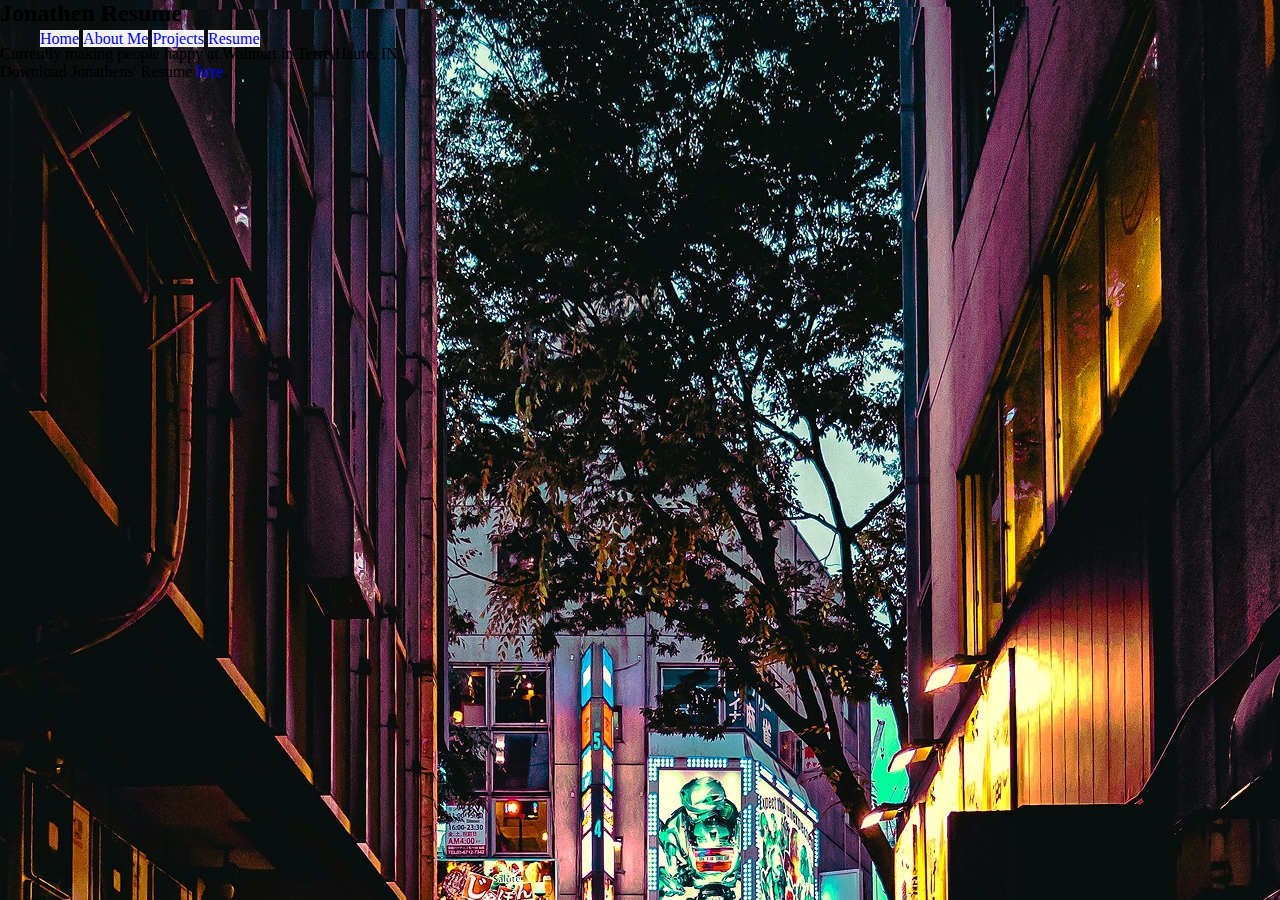
<file: resume.html>
<!DOCTYPE html>
<html lang="en">
<head>
    <meta charset="UTF-8">
    <meta http-equiv="X-UA-Compatible" content="IE=edge">
    <meta name="viewport" content="width=device-width, initial-scale=1.0">
    <title>Jonathen Akens Resume</title>
    <link rel="stylesheet" href="css/style.css">
</head>
<body>
    <div class="nav-bar-container">
        <ul class="nav-bar">
            <li class="menu-item"><a href="index.html">Home</a></li>
            <li class="menu-item"><a href="about-me.html">About Me</a></li>
            <li class="menu-item"><a href="projects.html">Projects</a></li>
            <li class="menu-item"><a href="downloads/resume.docx" download >Resume</a></li>
        </ul>
    </div>
    <h2>Jonathen Resume</h2><br>
    <p>Currently making people happy at Walmart in Terre Haute, IN.</p>
    <p>Download Jonathens' Resume <a href="downloads/JonathenAkensResume.docx" download>here</a>.</p><br>
</body>
</html>
</file>
<file: css/style.css>
:root 
{
    --IdontKnow:200px;
}

* {
    margin: 0;
    border: 0;
    width:100%;
}

body {
    /*background-position:center;
    padding:0;
    margin: 0;*/
    background-color: #CCCCCC;
    background-image: url("../images/pexels-aleksandar-pasaric-2338113.jpg");
    background-repeat:no-repeat;
    background-position: center 0;
}


@media screen and (min-width:1000px) {

    .article {
        position:relative;
        left:21vw;
        width:50vw;
        display:inline-block;
        color:white;
        place-items: center;
        border: solid 2px lightgray;
        border-radius: 15px;
        background-color: rgba(0,0,0, 0.6);
        padding:1.5%;
        margin:25px;
    }

}

@media screen and (max-width:1000px)
{

}

.article .headline :hover
{
    box-shadow: 2px;
}



.article .headline {
    text-align: center;
    font-family:monospace;
    font-size:70px;
    color:blanchedalmond;
}


.link {
    width:fit-content;
    background-color:gray;
    padding:3px;
    margin:20px;
    visibility:hidden;
}

#menu-button {
    width:32px;
    height:32px;
}
.menu-button
{
    width:32px;
    height:32px;
}

.menu-item {
    text-decoration: none;
    display:inline;
    background-color: whitesmoke;
}

.nav-bar {
    position:absolute;
    top:30px;

}

a {
    text-decoration: none;
}
</file>
